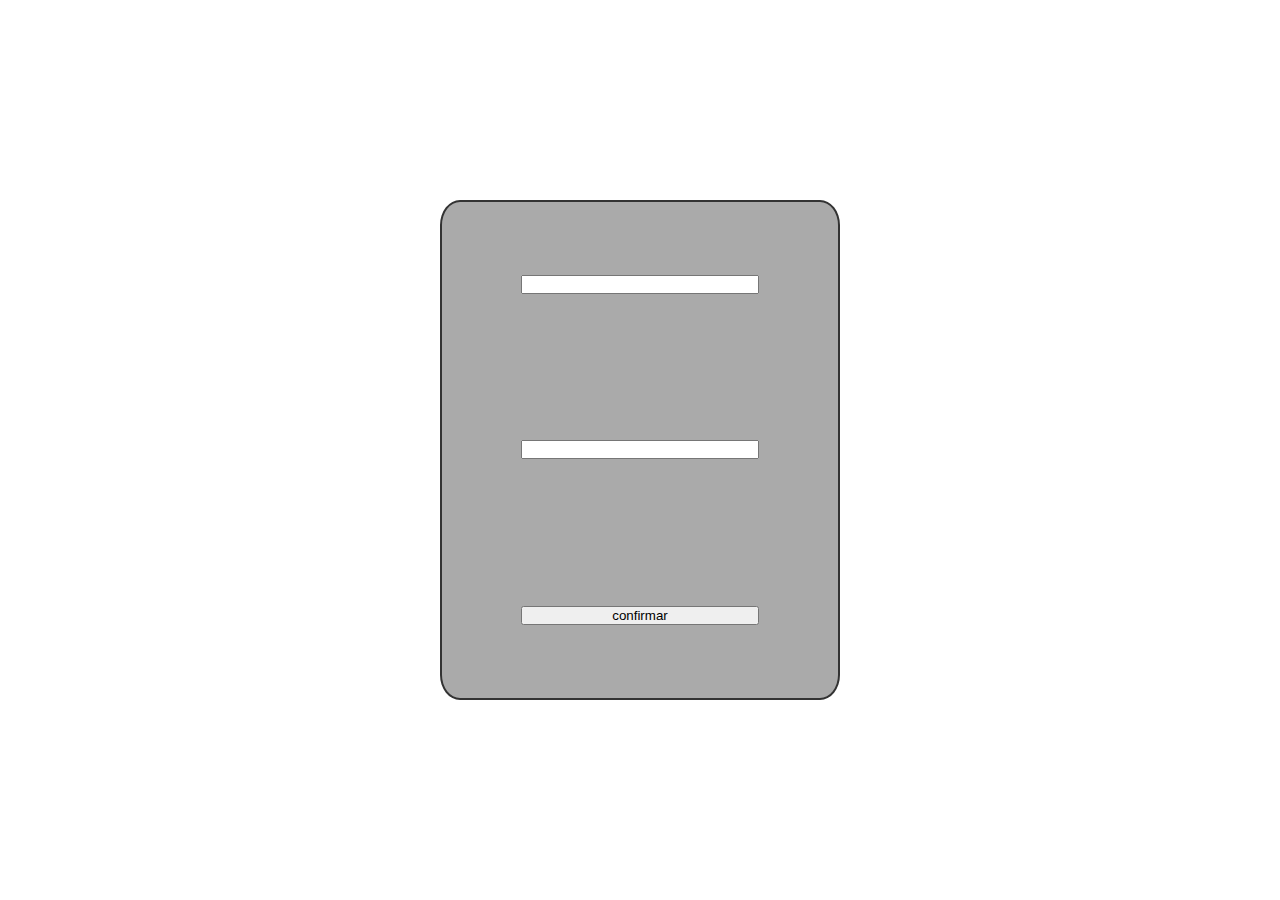
<file: index.html>
<!DOCTYPE html>
<html lang="en">
<head>
    <meta charset="UTF-8">
    <meta name="viewport" content="width=device-width, initial-scale=1.0">
    <link rel="stylesheet" href="style.css">
    <title>LOGIN</title>
</head>
<body>

    <div id="form-container">
        <form action="" id="login">
            <input type="text" class="form-item">
            <input type="password" class="form-item" id="pass">
            <button class="form-item" id="enviar">confirmar</button>
        </form>
        <a href="segundaweb.html" id="enlace">Hola que tal como andan</a>
    </div>
    
    <script src="script.js"></script>
</body>
</html>
</file>
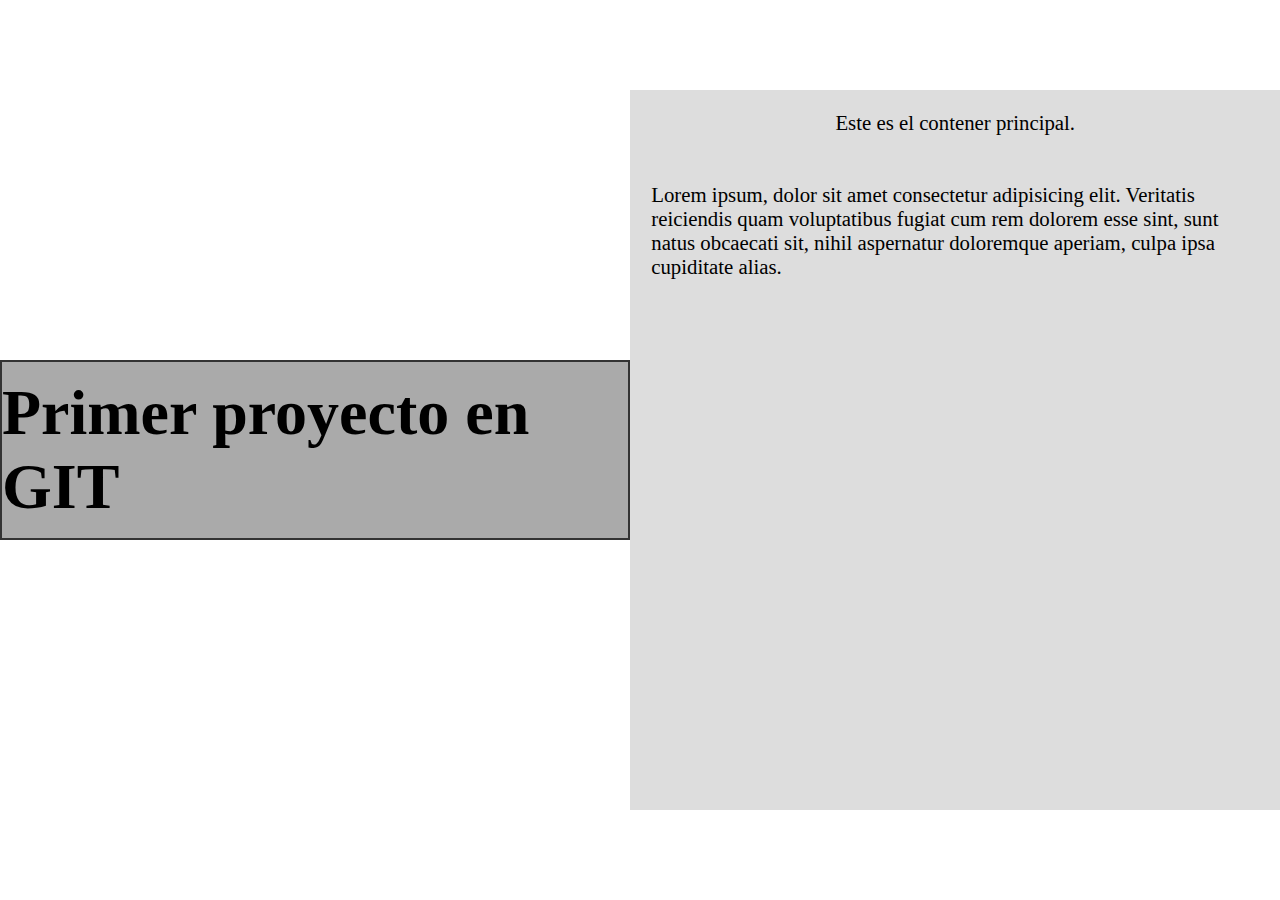
<file: segundaweb.html>
<!DOCTYPE html>
<html lang="en">
<head>
    <meta charset="UTF-8">
    <meta name="viewport" content="width=device-width, initial-scale=1.0">
    <link rel="stylesheet" href="style.css">
    <title>Document</title>
</head>
<body>
    <header>
        <div>
            <h1>Primer proyecto en <strong>GIT</strong></h1>
        </div>
    </header>
    <section class="containerMax">
        <p>
            Este es el contener principal.
        </p>
        <br><br>
        <div>
            <p>Lorem ipsum, dolor sit amet consectetur adipisicing elit. Veritatis reiciendis quam voluptatibus fugiat cum rem dolorem esse sint, sunt natus obcaecati sit, nihil aspernatur doloremque aperiam, culpa ipsa cupiditate alias.</p>
        </div>
    </section>
</body>
</html>
</file>
<file: style.css>
*{
    padding: 0;
    margin: 0;
    box-sizing: border-box;
}

header{
    background-color: #aaa;
    border: 2px #333 solid;
    width: 100vw;
    height: 20vh;
    display: flex;
    align-items: center;
    justify-content: center;
    font-size: 2em;
}

.containerMax{
    width: 100vw;
    height: 80vh;
    background-color:#ddd;
    padding: 1em;
    font-size: 1.3em;
}
.containerMax > p {
    text-align: center;
}

#form-container{
    display: flex;
    align-items: center;
    justify-content: center;
}

#login{
    width: 400px;
    height: 500px;
    background: #aaa;
    display: flex;
    flex-wrap: wrap;
    align-items: center;
    justify-content: center;
    border: #333 solid 2px;
    border-radius: 5%;

}

.form-item{
    width: 60%;
}

body{
    display: flex;
    justify-content: center;
    align-items: center;
    height: 100vh;
}

#enlace{
    display: none;
}
</file>
